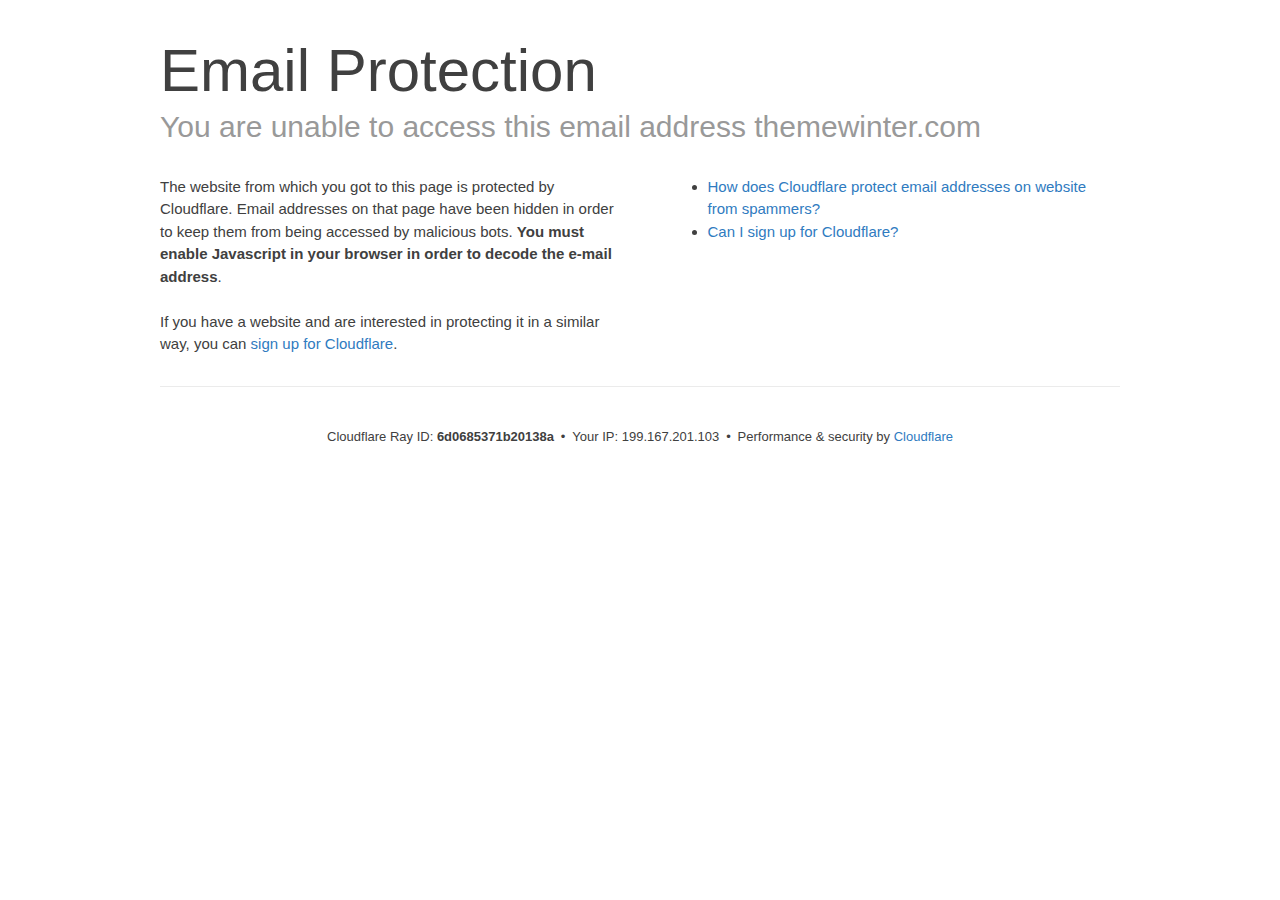
<file: email-protection.html>
<!DOCTYPE html>
<!--[if lt IE 7]> <html class="no-js ie6 oldie" lang="en-US"> <![endif]--><!--[if IE 7]>    <html class="no-js ie7 oldie" lang="en-US"> <![endif]--><!--[if IE 8]>    <html class="no-js ie8 oldie" lang="en-US"> <![endif]--><!--[if gt IE 8]><!--><html class="no-js" lang="en-US"> <!--<![endif]-->
<head>
<title>Email Protection | Cloudflare</title>
<meta charset="UTF-8">
<meta http-equiv="Content-Type" content="text/html; charset=UTF-8">
<meta http-equiv="X-UA-Compatible" content="IE=Edge,chrome=1">
<meta name="robots" content="noindex, nofollow">
<meta name="viewport" content="width=device-width,initial-scale=1">
<link rel="stylesheet" id="cf_styles-css" href="css/styles-cf.errors.css" type="text/css" media="screen,projection">
<!--[if lt IE 9]><link rel="stylesheet" id='cf_styles-ie-css' href="/cdn-cgi/styles/cf.errors.ie.css" type="text/css" media="screen,projection" /><![endif]-->
<style type="text/css">body{margin:0;padding:0}</style>


<!--[if gte IE 10]><!-->
<script>
  if (!navigator.cookieEnabled) {
    window.addEventListener('DOMContentLoaded', function () {
      var cookieEl = document.getElementById('cookie-alert');
      cookieEl.style.display = 'block';
    })
  }
</script>
<!--<![endif]-->


</head>
<body>
  <div id="cf-wrapper">
    <div class="cf-alert cf-alert-error cf-cookie-error" id="cookie-alert" data-translate="enable_cookies">Please enable cookies.</div>
    <div id="cf-error-details" class="cf-error-details-wrapper">
      <div class="cf-wrapper cf-header cf-error-overview">
        <h1 data-translate="block_headline">Email Protection</h1>
        <h2 class="cf-subheadline"><span data-translate="unable_to_access">You are unable to access this email address</span> themewinter.com</h2>
      </div><!-- /.header -->

      <div class="cf-section cf-wrapper">
        <div class="cf-columns two">
          <div class="cf-column">
            <p>The website from which you got to this page is protected by Cloudflare. Email addresses on that page have been hidden in order to keep them from being accessed by malicious bots. <strong>You must enable Javascript in your browser in order to decode the e-mail address</strong>.</p>
            <p>If you have a website and are interested in protecting it in a similar way, you can <a rel="noopener noreferrer" href="https://www.cloudflare.com/sign-up?utm_source=email_protection">sign up for Cloudflare</a>.</p>
          </div>

          <div class="cf-column">
            <div class="grid_4">
              <div class="rail">
                  <div class="panel">
                      <ul class="nobullets">
                        <li><a rel="noopener noreferrer" class="modal-link-faq" href="https://support.cloudflare.com/hc/en-us/articles/200170016-What-is-Email-Address-Obfuscation-">How does Cloudflare protect email addresses on website from spammers?</a></li>
                        <li><a rel="noopener noreferrer" class="modal-link-faq" href="https://support.cloudflare.com/hc/en-us/categories/200275218-Getting-Started">Can I sign up for Cloudflare?</a></li>
                    </ul>
                </div>
              </div>
            </div>
          </div>
        </div>
      </div><!-- /.section -->

      <div class="cf-error-footer cf-wrapper w-240 lg:w-full py-10 sm:py-4 sm:px-8 mx-auto text-center sm:text-left border-solid border-0 border-t border-gray-300">
  <p class="text-13">
    <span class="cf-footer-item sm:block sm:mb-1">Cloudflare Ray ID: <strong class="font-semibold">6d0685371b20138a</strong></span>
    <span class="cf-footer-separator sm:hidden">•</span>
    <span class="cf-footer-item sm:block sm:mb-1"><span>Your IP</span>: 199.167.201.103</span>
    <span class="cf-footer-separator sm:hidden">•</span>
    <span class="cf-footer-item sm:block sm:mb-1"><span>Performance &amp; security by</span> <a rel="noopener noreferrer" href="https://www.cloudflare.com/5xx-error-landing" id="brand_link" target="_blank">Cloudflare</a></span>
    
  </p>
</div><!-- /.error-footer -->


    </div><!-- /#cf-error-details -->
  </div><!-- /#cf-wrapper -->

  <script type="text/javascript">
  window._cf_translation = {};
  
  
</script>

</body>
</html>
</file>
<file: css/styles-cf.errors.css>
#cf-wrapper a,#cf-wrapper abbr,#cf-wrapper article,#cf-wrapper aside,#cf-wrapper b,#cf-wrapper big,#cf-wrapper blockquote,#cf-wrapper body,#cf-wrapper canvas,#cf-wrapper caption,#cf-wrapper center,#cf-wrapper cite,#cf-wrapper code,#cf-wrapper dd,#cf-wrapper del,#cf-wrapper details,#cf-wrapper dfn,#cf-wrapper div,#cf-wrapper dl,#cf-wrapper dt,#cf-wrapper em,#cf-wrapper embed,#cf-wrapper fieldset,#cf-wrapper figcaption,#cf-wrapper figure,#cf-wrapper footer,#cf-wrapper form,#cf-wrapper h1,#cf-wrapper h2,#cf-wrapper h3,#cf-wrapper h4,#cf-wrapper h5,#cf-wrapper h6,#cf-wrapper header,#cf-wrapper hgroup,#cf-wrapper html,#cf-wrapper i,#cf-wrapper iframe,#cf-wrapper img,#cf-wrapper label,#cf-wrapper legend,#cf-wrapper li,#cf-wrapper mark,#cf-wrapper menu,#cf-wrapper nav,#cf-wrapper object,#cf-wrapper ol,#cf-wrapper output,#cf-wrapper p,#cf-wrapper pre,#cf-wrapper s,#cf-wrapper samp,#cf-wrapper section,#cf-wrapper small,#cf-wrapper span,#cf-wrapper strike,#cf-wrapper strong,#cf-wrapper sub,#cf-wrapper summary,#cf-wrapper sup,#cf-wrapper table,#cf-wrapper tbody,#cf-wrapper td,#cf-wrapper tfoot,#cf-wrapper th,#cf-wrapper thead,#cf-wrapper tr,#cf-wrapper tt,#cf-wrapper u,#cf-wrapper ul{margin:0;padding:0;border:0;font:inherit;font-size:100%;text-decoration:none;vertical-align:baseline}#cf-wrapper a img{border:none}#cf-wrapper article,#cf-wrapper aside,#cf-wrapper details,#cf-wrapper figcaption,#cf-wrapper figure,#cf-wrapper footer,#cf-wrapper header,#cf-wrapper hgroup,#cf-wrapper menu,#cf-wrapper nav,#cf-wrapper section,#cf-wrapper summary{display:block}#cf-wrapper .cf-columns:after,#cf-wrapper .cf-columns:before,#cf-wrapper .cf-section:after,#cf-wrapper .cf-section:before,#cf-wrapper .cf-wrapper:after,#cf-wrapper .cf-wrapper:before,#cf-wrapper .clearfix:after,#cf-wrapper .clearfix:before,#cf-wrapper section:after,#cf-wrapper section:before{content:" ";display:table}#cf-wrapper .cf-columns:after,#cf-wrapper .cf-section:after,#cf-wrapper .cf-wrapper:after,#cf-wrapper .clearfix:after,#cf-wrapper section:after{clear:both}#cf-wrapper{display:block;margin:0;padding:0;position:relative;text-align:left;width:100%;z-index:999999999;color:#404040!important;font-family:-apple-system,BlinkMacSystemFont,Segoe UI,Roboto,Oxygen,Ubuntu,Helvetica Neue,Arial,sans-serif!important;font-size:15px!important;line-height:1.5!important;text-decoration:none!important;letter-spacing:normal;-webkit-tap-highlight-color:rgba(246,139,31,.3);-webkit-font-smoothing:antialiased}#cf-wrapper .cf-section,#cf-wrapper section{background:0 0;display:block;margin-bottom:2em;margin-top:2em}#cf-wrapper .cf-wrapper{margin-left:auto;margin-right:auto;width:90%}#cf-wrapper .cf-columns{display:block;list-style:none;padding:0;width:100%}#cf-wrapper .cf-columns img,#cf-wrapper .cf-columns input,#cf-wrapper .cf-columns object,#cf-wrapper .cf-columns select,#cf-wrapper .cf-columns textarea{max-width:100%}#cf-wrapper .cf-columns>.cf-column{float:left;padding-bottom:45px;width:100%;box-sizing:border-box}@media screen and (min-width:49.2em){#cf-wrapper .cf-columns.cols-2>.cf-column:nth-child(n+3),#cf-wrapper .cf-columns.cols-3>.cf-column:nth-child(n+4),#cf-wrapper .cf-columns.cols-4>.cf-column:nth-child(n+3),#cf-wrapper .cf-columns.four>.cf-column:nth-child(n+3),#cf-wrapper .cf-columns.three>.cf-column:nth-child(n+4),#cf-wrapper .cf-columns.two>.cf-column:nth-child(n+3){padding-top:67.5px}#cf-wrapper .cf-columns>.cf-column{padding-bottom:0}#cf-wrapper .cf-columns.cols-2>.cf-column,#cf-wrapper .cf-columns.cols-4>.cf-column,#cf-wrapper .cf-columns.four>.cf-column,#cf-wrapper .cf-columns.two>.cf-column{padding-left:0;padding-right:22.5px;width:50%}#cf-wrapper .cf-columns.cols-2>.cf-column:nth-child(2n),#cf-wrapper .cf-columns.cols-4>.cf-column:nth-child(2n),#cf-wrapper .cf-columns.four>.cf-column:nth-child(2n),#cf-wrapper .cf-columns.two>.cf-column:nth-child(2n){padding-left:22.5px;padding-right:0}#cf-wrapper .cf-columns.cols-2>.cf-column:nth-child(odd),#cf-wrapper .cf-columns.cols-4>.cf-column:nth-child(odd),#cf-wrapper .cf-columns.four>.cf-column:nth-child(odd),#cf-wrapper .cf-columns.two>.cf-column:nth-child(odd){clear:left}#cf-wrapper .cf-columns.cols-3>.cf-column,#cf-wrapper .cf-columns.three>.cf-column{padding-left:30px;width:33.3333333333333%}#cf-wrapper .cf-columns.cols-3>.cf-column:first-child,#cf-wrapper .cf-columns.cols-3>.cf-column:nth-child(3n+1),#cf-wrapper .cf-columns.three>.cf-column:first-child,#cf-wrapper .cf-columns.three>.cf-column:nth-child(3n+1){clear:left;padding-left:0;padding-right:30px}#cf-wrapper .cf-columns.cols-3>.cf-column:nth-child(3n+2),#cf-wrapper .cf-columns.three>.cf-column:nth-child(3n+2){padding-left:15px;padding-right:15px}#cf-wrapper .cf-columns.cols-3>.cf-column:nth-child(-n+3),#cf-wrapper .cf-columns.three>.cf-column:nth-child(-n+3){padding-top:0}}@media screen and (min-width:66em){#cf-wrapper .cf-columns>.cf-column{padding-bottom:0}#cf-wrapper .cf-columns.cols-4>.cf-column,#cf-wrapper .cf-columns.four>.cf-column{padding-left:33.75px;width:25%}#cf-wrapper .cf-columns.cols-4>.cf-column:nth-child(odd),#cf-wrapper .cf-columns.four>.cf-column:nth-child(odd){clear:none}#cf-wrapper .cf-columns.cols-4>.cf-column:first-child,#cf-wrapper .cf-columns.cols-4>.cf-column:nth-child(4n+1),#cf-wrapper .cf-columns.four>.cf-column:first-child,#cf-wrapper .cf-columns.four>.cf-column:nth-child(4n+1){clear:left;padding-left:0;padding-right:33.75px}#cf-wrapper .cf-columns.cols-4>.cf-column:nth-child(4n+2),#cf-wrapper .cf-columns.four>.cf-column:nth-child(4n+2){padding-left:11.25px;padding-right:22.5px}#cf-wrapper .cf-columns.cols-4>.cf-column:nth-child(4n+3),#cf-wrapper .cf-columns.four>.cf-column:nth-child(4n+3){padding-left:22.5px;padding-right:11.25px}#cf-wrapper .cf-columns.cols-4>.cf-column:nth-child(n+5),#cf-wrapper .cf-columns.four>.cf-column:nth-child(n+5){padding-top:67.5px}#cf-wrapper .cf-columns.cols-4>.cf-column:nth-child(-n+4),#cf-wrapper .cf-columns.four>.cf-column:nth-child(-n+4){padding-top:0}}#cf-wrapper a{background:0 0;border:0;color:#2f7bbf;outline:0;text-decoration:none;-webkit-transition:all .15s ease;transition:all .15s ease}#cf-wrapper a:hover{background:0 0;border:0;color:#f68b1f}#cf-wrapper a:focus{background:0 0;border:0;color:#62a1d8;outline:0}#cf-wrapper a:active{background:0 0;border:0;color:#c16508;outline:0}#cf-wrapper h1,#cf-wrapper h2,#cf-wrapper h3,#cf-wrapper h4,#cf-wrapper h5,#cf-wrapper h6,#cf-wrapper p{color:#404040;margin:0;padding:0}#cf-wrapper h1,#cf-wrapper h2,#cf-wrapper h3{font-weight:400}#cf-wrapper h4,#cf-wrapper h5,#cf-wrapper h6,#cf-wrapper strong{font-weight:600}#cf-wrapper h1{font-size:36px;line-height:1.2}#cf-wrapper h2{font-size:30px;line-height:1.3}#cf-wrapper h3{font-size:25px;line-height:1.3}#cf-wrapper h4{font-size:20px;line-height:1.3}#cf-wrapper h5{font-size:15px}#cf-wrapper h6{font-size:13px}#cf-wrapper ol,#cf-wrapper ul{list-style:none;margin-left:3em}#cf-wrapper ul{list-style-type:disc}#cf-wrapper ol{list-style-type:decimal}#cf-wrapper em{font-style:italic}#cf-wrapper .cf-subheadline{color:#999;font-weight:300}#cf-wrapper .cf-text-error{color:#bd2426}#cf-wrapper .cf-text-success{color:#9bca3e}#cf-wrapper ol+h2,#cf-wrapper ol+h3,#cf-wrapper ol+h4,#cf-wrapper ol+h5,#cf-wrapper ol+h6,#cf-wrapper ol+p,#cf-wrapper p+dl,#cf-wrapper p+ol,#cf-wrapper p+p,#cf-wrapper p+table,#cf-wrapper p+ul,#cf-wrapper ul+h2,#cf-wrapper ul+h3,#cf-wrapper ul+h4,#cf-wrapper ul+h5,#cf-wrapper ul+h6,#cf-wrapper ul+p{margin-top:1.5em}#cf-wrapper h1+p,#cf-wrapper p+h1,#cf-wrapper p+h2,#cf-wrapper p+h3,#cf-wrapper p+h4,#cf-wrapper p+h5,#cf-wrapper p+h6{margin-top:1.25em}#cf-wrapper h1+h2,#cf-wrapper h1+h3,#cf-wrapper h2+h3,#cf-wrapper h3+h4,#cf-wrapper h4+h5{margin-top:.25em}#cf-wrapper h2+p{margin-top:1em}#cf-wrapper h1+h4,#cf-wrapper h1+h5,#cf-wrapper h1+h6,#cf-wrapper h2+h4,#cf-wrapper h2+h5,#cf-wrapper h2+h6,#cf-wrapper h3+h5,#cf-wrapper h3+h6,#cf-wrapper h3+p,#cf-wrapper h4+p,#cf-wrapper h5+ol,#cf-wrapper h5+p,#cf-wrapper h5+ul{margin-top:.5em}#cf-wrapper .cf-btn{background-color:transparent;border:1px solid #999;color:#404040;font-size:14px;font-weight:400;line-height:1.2;margin:0;padding:.6em 1.33333em .53333em;-webkit-user-select:none;-moz-user-select:none;-ms-user-select:none;user-select:none;display:-moz-inline-stack;display:inline-block;vertical-align:middle;zoom:1;border-radius:2px;box-sizing:border-box;-webkit-transition:all .2s ease;transition:all .2s ease}#cf-wrapper .cf-btn:hover{background-color:#bfbfbf;border:1px solid #737373;color:#fff}#cf-wrapper .cf-btn:focus{color:inherit;outline:0;box-shadow:inset 0 0 4px rgba(0,0,0,.3)}#cf-wrapper .cf-btn.active,#cf-wrapper .cf-btn:active{background-color:#bfbfbf;border:1px solid #404040;color:#272727}#cf-wrapper .cf-btn::-moz-focus-inner{padding:0;border:0}#cf-wrapper .cf-btn .cf-caret{border-top-color:currentColor;margin-left:.25em;margin-top:.18333em}#cf-wrapper .cf-btn-primary{background-color:#2f7bbf;border:1px solid transparent;color:#fff}#cf-wrapper .cf-btn-primary:hover{background-color:#62a1d8;border:1px solid #2f7bbf;color:#fff}#cf-wrapper .cf-btn-primary.active,#cf-wrapper .cf-btn-primary:active,#cf-wrapper .cf-btn-primary:focus{background-color:#62a1d8;border:1px solid #163959;color:#fff}#cf-wrapper .cf-btn-danger,#cf-wrapper .cf-btn-error,#cf-wrapper .cf-btn-important{background-color:#bd2426;border-color:transparent;color:#fff}#cf-wrapper .cf-btn-danger:hover,#cf-wrapper .cf-btn-error:hover,#cf-wrapper .cf-btn-important:hover{background-color:#de5052;border-color:#bd2426;color:#fff}#cf-wrapper .cf-btn-danger.active,#cf-wrapper .cf-btn-danger:active,#cf-wrapper .cf-btn-danger:focus,#cf-wrapper .cf-btn-error.active,#cf-wrapper .cf-btn-error:active,#cf-wrapper .cf-btn-error:focus,#cf-wrapper .cf-btn-important.active,#cf-wrapper .cf-btn-important:active,#cf-wrapper .cf-btn-important:focus{background-color:#de5052;border-color:#521010;color:#fff}#cf-wrapper .cf-btn-accept,#cf-wrapper .cf-btn-success{background-color:#9bca3e;border:1px solid transparent;color:#fff}#cf-wrapper .cf-btn-accept:hover,#cf-wrapper .cf-btn-success:hover{background-color:#bada7a;border:1px solid #9bca3e;color:#fff}#cf-wrapper .active.cf-btn-accept,#cf-wrapper .cf-btn-accept:active,#cf-wrapper .cf-btn-accept:focus,#cf-wrapper .cf-btn-success.active,#cf-wrapper .cf-btn-success:active,#cf-wrapper .cf-btn-success:focus{background-color:#bada7a;border:1px solid #516b1d;color:#fff}#cf-wrapper .cf-btn-accept{color:transparent;font-size:0;height:36.38px;overflow:hidden;position:relative;text-indent:0;width:36.38px;white-space:nowrap}#cf-wrapper input,#cf-wrapper select,#cf-wrapper textarea{background:#fff!important;border:1px solid #999!important;color:#404040!important;font-size:.86667em!important;line-height:1.24!important;margin:0 0 1em!important;max-width:100%!important;outline:0!important;padding:.45em .75em!important;vertical-align:middle!important;display:-moz-inline-stack;display:inline-block;zoom:1;box-sizing:border-box;-webkit-transition:all .2s ease;transition:all .2s ease;border-radius:2px}#cf-wrapper input:hover,#cf-wrapper select:hover,#cf-wrapper textarea:hover{border-color:gray}#cf-wrapper input:focus,#cf-wrapper select:focus,#cf-wrapper textarea:focus{border-color:#2f7bbf;outline:0;box-shadow:0 0 8px rgba(47,123,191,.5)}#cf-wrapper fieldset{width:100%}#cf-wrapper label{display:block;font-size:13px;margin-bottom:.38333em}#cf-wrapper .cf-form-stacked .select2-container,#cf-wrapper .cf-form-stacked input,#cf-wrapper .cf-form-stacked select,#cf-wrapper .cf-form-stacked textarea{display:block;width:100%}#cf-wrapper .cf-form-stacked input[type=button],#cf-wrapper .cf-form-stacked input[type=checkbox],#cf-wrapper .cf-form-stacked input[type=submit]{display:-moz-inline-stack;display:inline-block;vertical-align:middle;zoom:1;width:auto}#cf-wrapper .cf-form-actions{text-align:right}#cf-wrapper .cf-alert{background-color:#f9b169;border:1px solid #904b06;color:#404040;font-size:13px;padding:7.5px 15px;position:relative;vertical-align:middle;border-radius:2px}#cf-wrapper .cf-alert:empty{display:none}#cf-wrapper .cf-alert .cf-close{border:1px solid transparent;color:inherit;font-size:18.75px;line-height:1;padding:0;position:relative;right:-18.75px;top:0}#cf-wrapper .cf-alert .cf-close:hover{background-color:transparent;border-color:currentColor;color:inherit}#cf-wrapper .cf-alert-danger,#cf-wrapper .cf-alert-error{background-color:#de5052;border-color:#521010;color:#fff}#cf-wrapper .cf-alert-success{background-color:#bada7a;border-color:#516b1d;color:#516b1d}#cf-wrapper .cf-alert-warning{background-color:#f9b169;border-color:#904b06;color:#404040}#cf-wrapper .cf-alert-info{background-color:#62a1d8;border-color:#163959;color:#163959}#cf-wrapper .cf-alert-nonessential{background-color:#ebebeb;border-color:#999;color:#404040}#cf-wrapper .cf-icon-exclamation-sign{background:url(../images/images-icon-exclamation.png) 50% no-repeat;height:54px;width:54px;display:-moz-inline-stack;display:inline-block;vertical-align:middle;zoom:1}#cf-wrapper h1 .cf-icon-exclamation-sign{margin-top:-10px}#cf-wrapper #cf-error-banner{background-color:#fff;border-bottom:3px solid #f68b1f;padding:15px 15px 20px;position:relative;z-index:999999999;box-shadow:0 2px 8px rgba(0,0,0,.2)}#cf-wrapper #cf-error-banner h4,#cf-wrapper #cf-error-banner p{display:-moz-inline-stack;display:inline-block;vertical-align:bottom;zoom:1}#cf-wrapper #cf-error-banner h4{color:#2f7bbf;font-weight:400;font-size:20px;line-height:1;vertical-align:baseline}#cf-wrapper #cf-error-banner .cf-error-actions{margin-bottom:10px;text-align:center;width:100%}#cf-wrapper #cf-error-banner .cf-error-actions a{display:-moz-inline-stack;display:inline-block;vertical-align:middle;zoom:1}#cf-wrapper #cf-error-banner .cf-error-actions a+a{margin-left:10px}#cf-wrapper #cf-error-banner .cf-error-actions .cf-btn-accept,#cf-wrapper #cf-error-banner .cf-error-actions .cf-btn-success{color:#fff}#cf-wrapper #cf-error-banner .error-header-desc{text-align:left}#cf-wrapper #cf-error-banner .cf-close{color:#999;cursor:pointer;display:inline-block;font-size:34.5px;float:none;font-weight:700;height:22.5px;line-height:.6;overflow:hidden;position:absolute;right:20px;top:25px;text-indent:200%;width:22.5px}#cf-wrapper #cf-error-banner .cf-close:hover{color:gray}#cf-wrapper #cf-error-banner .cf-close:before{content:"\00D7";left:0;height:100%;position:absolute;text-align:center;text-indent:0;top:0;width:100%}#cf-inline-error-wrapper{box-shadow:0 2px 10px rgba(0,0,0,.5)}#cf-wrapper #cf-error-details{background:#fff}#cf-wrapper #cf-error-details .cf-error-overview{padding:25px 0 0}#cf-wrapper #cf-error-details .cf-error-overview h1,#cf-wrapper #cf-error-details .cf-error-overview h2{font-weight:300}#cf-wrapper #cf-error-details .cf-error-overview h2{margin-top:0}#cf-wrapper #cf-error-details .cf-highlight{background:#ebebeb;overflow-x:hidden;padding:30px 0;background-image:-webkit-gradient(linear,left top, left bottom,from(#dedede),color-stop(3%, #ebebeb),color-stop(97%, #ebebeb),to(#dedede));background-image:linear-gradient(top,#dedede,#ebebeb 3%,#ebebeb 97%,#dedede)}#cf-wrapper #cf-error-details .cf-highlight h3{color:#999;font-weight:300}#cf-wrapper #cf-error-details .cf-highlight .cf-column:last-child{padding-bottom:0}#cf-wrapper #cf-error-details .cf-highlight .cf-highlight-inverse{background-color:#fff;padding:15px;border-radius:2px}#cf-wrapper #cf-error-details .cf-status-display h3{margin-top:.5em}#cf-wrapper #cf-error-details .cf-status-label{color:#9bca3e;font-size:1.46667em}#cf-wrapper #cf-error-details .cf-status-label,#cf-wrapper #cf-error-details .cf-status-name{display:inline}#cf-wrapper #cf-error-details .cf-status-item{display:block;position:relative;text-align:left}#cf-wrapper #cf-error-details .cf-status-item,#cf-wrapper #cf-error-details .cf-status-item.cf-column{padding-bottom:1.5em}#cf-wrapper #cf-error-details .cf-status-item.cf-error-source{display:block;text-align:center}#cf-wrapper #cf-error-details .cf-status-item.cf-error-source:after{bottom:-60px;content:"";display:none;border-bottom:18px solid #fff;border-left:20px solid transparent;border-right:20px solid transparent;height:0;left:50%;margin-left:-9px;position:absolute;right:50%;width:0}#cf-wrapper #cf-error-details .cf-status-item+.cf-status-item{border-top:1px solid #dedede;padding-top:1.5em}#cf-wrapper #cf-error-details .cf-status-item+.cf-status-item:before{background:url(../images/images-cf-icon-horizontal-arrow.png) no-repeat;content:"";display:block;left:0;position:absolute;top:25.67px}#cf-wrapper #cf-error-details .cf-error-source .cf-icon-error-container{height:85px;margin-bottom:2.5em}#cf-wrapper #cf-error-details .cf-error-source .cf-status-label{color:#bd2426}#cf-wrapper #cf-error-details .cf-error-source .cf-icon{display:block}#cf-wrapper #cf-error-details .cf-error-source .cf-icon-status{bottom:-10px;left:50%;top:auto;right:auto}#cf-wrapper #cf-error-details .cf-error-source .cf-status-label,#cf-wrapper #cf-error-details .cf-error-source .cf-status-name{display:block}#cf-wrapper #cf-error-details .cf-icon-error-container{height:auto;position:relative}#cf-wrapper #cf-error-details .cf-icon-status{display:block;margin-left:-24px;position:absolute;top:0;right:0}#cf-wrapper #cf-error-details .cf-icon{display:none;margin:0 auto}#cf-wrapper #cf-error-details .cf-status-desc{display:block;height:22.5px;overflow:hidden;text-overflow:ellipsis;width:100%;white-space:nowrap}#cf-wrapper #cf-error-details .cf-status-desc:empty{display:none}#cf-wrapper #cf-error-details .cf-error-footer{padding:1.33333em 0;border-top:1px solid #ebebeb;text-align:center}#cf-wrapper #cf-error-details .cf-error-footer p{font-size:13px}#cf-wrapper #cf-error-details .cf-error-footer select{margin:0!important}#cf-wrapper #cf-error-details .cf-footer-item{display:block;margin-bottom:5px;text-align:left}#cf-wrapper #cf-error-details .cf-footer-separator{display:none}#cf-wrapper #cf-error-details .cf-captcha-info{margin-bottom:10px;position:relative;text-align:center}#cf-wrapper #cf-error-details .cf-captcha-image{height:57px;width:300px}#cf-wrapper #cf-error-details .cf-captcha-actions{margin-top:15px}#cf-wrapper #cf-error-details .cf-captcha-actions a{font-size:0;height:36.38px;overflow:hidden;padding-left:1.2em;padding-right:1.2em;position:relative;text-indent:-9999px;width:36.38px;white-space:nowrap}#cf-wrapper #cf-error-details .cf-captcha-actions a.cf-icon-refresh span{background-position:0 -787px}#cf-wrapper #cf-error-details .cf-captcha-actions a.cf-icon-announce span{background-position:0 -767px}#cf-wrapper #cf-error-details .cf-captcha-actions a.cf-icon-question span{background-position:0 -827px}#cf-wrapper #cf-error-details .cf-screenshot-container{background:url(../images/images-browser-bar.png) no-repeat #fff;max-height:400px;max-width:100%;overflow:hidden;padding-top:53px;width:960px;border-radius:5px 5px 0 0}#cf-wrapper #cf-error-details .cf-screenshot-container .cf-no-screenshot{background:url(../images/images-cf-no-screenshot-warn.png) no-repeat;display:block;height:158px;left:25%;margin-top:-79px;overflow:hidden;position:relative;top:50%;width:178px}#cf-wrapper #cf-error-details .cf-captcha-container .cf-screenshot-container,#cf-wrapper #cf-error-details .cf-captcha-container .cf-screenshot-container img,#recaptcha-widget .cf-alert,#recaptcha-widget .recaptcha_only_if_audio,.cf-cookie-error{display:none}#cf-wrapper #cf-error-details .cf-screenshot-container .cf-no-screenshot.error{background:url(../images/images-cf-no-screenshot-error.png) no-repeat;height:175px}#cf-wrapper #cf-error-details .cf-screenshot-container.cf-screenshot-full .cf-no-screenshot{left:50%;margin-left:-89px}.cf-captcha-info iframe{max-width:100%}#cf-wrapper .cf-icon-ok{background:url(../images/images-cf-icon-ok.png) no-repeat;height:48px;width:48px}#cf-wrapper .cf-icon-error{background:url(../images/images-cf-icon-error.png) no-repeat;height:48px;width:48px}#cf-wrapper .cf-icon-browser{background:url(../images/images-cf-icon-browser.png) no-repeat;height:80px;width:100px}#cf-wrapper .cf-icon-cloud{background:url(../images/images-cf-icon-cloud.png) no-repeat;height:77px;width:151px}#cf-wrapper .cf-icon-server{background:url(../images/images-cf-icon-server.png) no-repeat;height:75px;width:95px}#cf-wrapper .cf-icon-railgun{background-position:0 -848px;height:81px;width:95px}#cf-wrapper .cf-caret{border:.33333em solid transparent;border-top-color:inherit;content:"";height:0;width:0;display:-moz-inline-stack;display:inline-block;vertical-align:middle;zoom:1}@media screen and (min-width:49.2em){#cf-wrapper #cf-error-details .cf-status-desc:empty,#cf-wrapper #cf-error-details .cf-status-item.cf-error-source:after,#cf-wrapper #cf-error-details .cf-status-item .cf-icon,#cf-wrapper #cf-error-details .cf-status-label,#cf-wrapper #cf-error-details .cf-status-name{display:block}#cf-wrapper .cf-wrapper{width:708px}#cf-wrapper #cf-error-banner{padding:20px 20px 25px}#cf-wrapper #cf-error-banner .cf-error-actions{margin-bottom:15px}#cf-wrapper #cf-error-banner .cf-error-header-desc h4{margin-right:.5em}#cf-wrapper #cf-error-details h1{font-size:4em}#cf-wrapper #cf-error-details .cf-error-overview{padding-top:2.33333em}#cf-wrapper #cf-error-details .cf-highlight{padding:4em 0}#cf-wrapper #cf-error-details .cf-status-item{text-align:center}#cf-wrapper #cf-error-details .cf-status-item,#cf-wrapper #cf-error-details .cf-status-item.cf-column{padding-bottom:0}#cf-wrapper #cf-error-details .cf-status-item+.cf-status-item{border:0;padding-top:0}#cf-wrapper #cf-error-details .cf-status-item+.cf-status-item:before{background-position:0 -544px;height:24.75px;margin-left:-37.5px;width:75px;background-size:131.25px auto}#cf-wrapper #cf-error-details .cf-icon-error-container{height:85px;margin-bottom:2.5em}#cf-wrapper #cf-error-details .cf-icon-status{bottom:-10px;left:50%;top:auto;right:auto}#cf-wrapper #cf-error-details .cf-error-footer{padding:2.66667em 0}#cf-wrapper #cf-error-details .cf-footer-item,#cf-wrapper #cf-error-details .cf-footer-separator{display:-moz-inline-stack;display:inline-block;vertical-align:baseline;zoom:1}#cf-wrapper #cf-error-details .cf-footer-separator{padding:0 .25em}#cf-wrapper #cf-error-details .cf-status-item.cloudflare-status:before{margin-left:-50px}#cf-wrapper #cf-error-details .cf-status-item.cloudflare-status+.status-item:before{margin-left:-25px}#cf-wrapper #cf-error-details .cf-screenshot-container{height:400px;margin-bottom:-4em;max-width:none}#cf-wrapper #cf-error-details .cf-captcha-container .cf-screenshot-container,#cf-wrapper #cf-error-details .cf-captcha-container .cf-screenshot-container img{display:block}}@media screen and (min-width:66em){#cf-wrapper .cf-wrapper{width:960px}#cf-wrapper #cf-error-banner .cf-close{position:relative;right:auto;top:auto}#cf-wrapper #cf-error-banner .cf-details{white-space:nowrap}#cf-wrapper #cf-error-banner .cf-details-link{padding-right:.5em}#cf-wrapper #cf-error-banner .cf-error-actions{float:right;margin-bottom:0;text-align:left;width:auto}#cf-wrapper #cf-error-details .cf-status-item+.cf-status-item:before{background-position:0 -734px;height:33px;margin-left:-50px;width:100px;background-size:auto}#cf-wrapper #cf-error-details .cf-status-item.cf-cloudflare-status:before{margin-left:-66.67px}#cf-wrapper #cf-error-details .cf-status-item.cf-cloudflare-status+.cf-status-item:before{margin-left:-37.5px}#cf-wrapper #cf-error-details .cf-captcha-image{float:left}#cf-wrapper #cf-error-details .cf-captcha-actions{position:absolute;top:0;right:0}}.no-js #cf-wrapper .js-only{display:none}#cf-wrapper #cf-error-details .heading-ray-id{font-family:monaco,courier,monospace;font-size:15px;white-space:nowrap}
</file>
